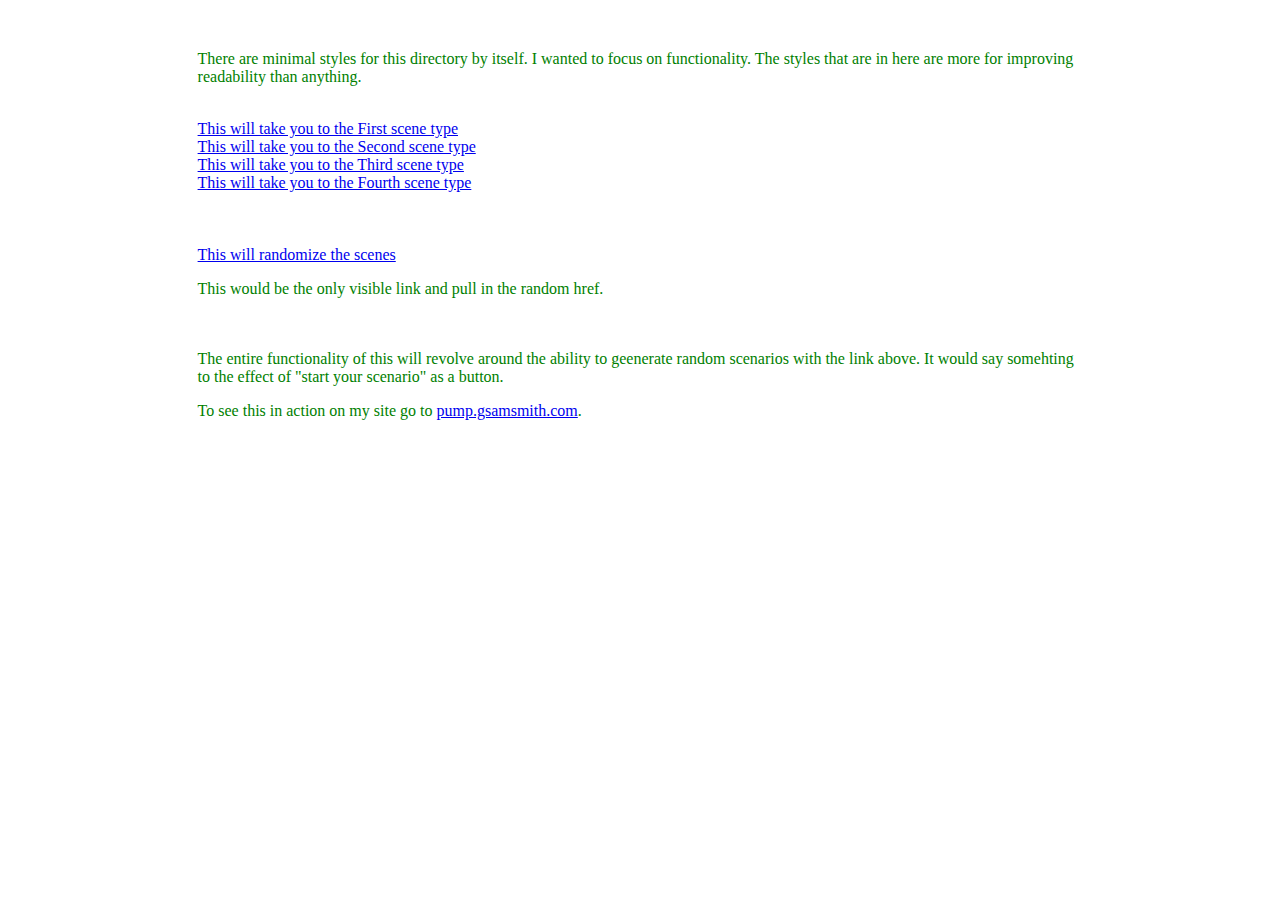
<file: index.html>
<!DOCTYPE html>
<html>
  <head>
    <meta charset="utf-8">
    <title>Pump Scenario</title>
    <link rel="stylesheet" type="text/css" href="style.css">
  </head>
  <body>
    <div class="scene" id="scene">
      <p>There are minimal styles for this directory by itself. I wanted to focus on functionality. The styles that are in here are more for improving readability than anything.</p><br>
      <a href="line-line.html">This will take you to the First scene type</a><br>
      <a href="fdc-line.html">This will take you to the Second scene type</a><br>
      <a href="monitor-line.html">This will take you to the Third scene type</a><br>
      <a href="supply-line-line.html">This will take you to the Fourth scene type</a><br><br><br><br>
      <a href="" class="random-link">This will randomize the scenes</a><p> This would be the only visible link and pull in the random href.<br><br><br></p>
      <p>The entire functionality of this will revolve around the ability to geenerate random scenarios with the link above. It would say somehting to the effect of "start your scenario" as a button.</p>
      <p>To see this in action on my site go to <a href="https://pump.gsamsmith.com/">pump.gsamsmith.com</a>.
    </div>
    <script src="scripts/randomize.js"></script>
  </body>
</html>
</file>
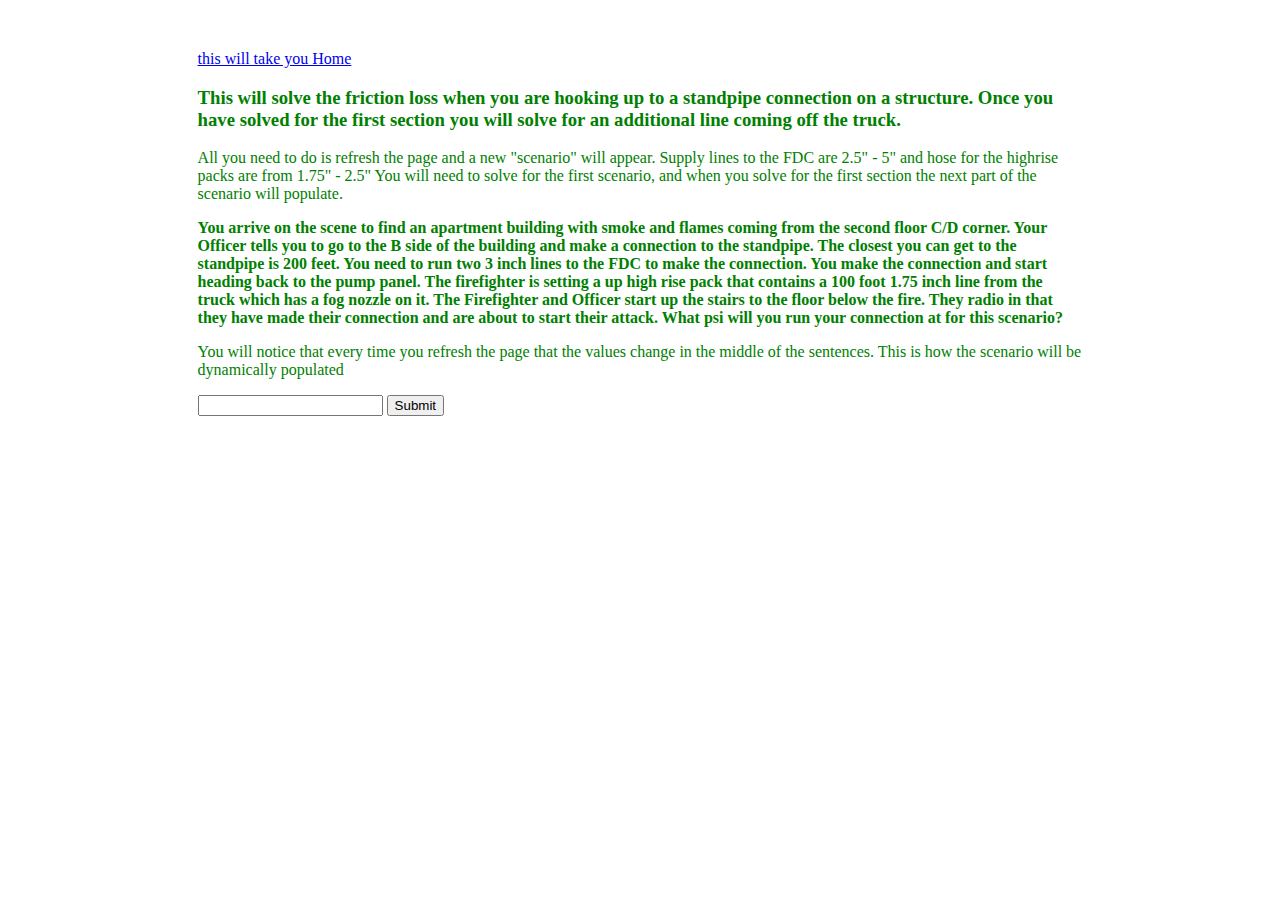
<file: fdc-line-live.html>
<!DOCTYPE html>
<html>
  <head>
    <meta charset="utf-8">
    <title>Pump Scenario</title>
    <link rel="stylesheet" type="text/css" href="style.css">
  </head>
  <body>
    <div class="scene" id="scene">
      <a href="index.html">this will take you Home</a>
      <h3>This will solve the friction loss when you are hooking up to a standpipe connection on a structure. Once you have solved for the first section you will solve for an additional line coming off the truck.</h3>
       <p>
         All you need to do is refresh the page and a new "scenario" will appear. Supply lines to the FDC are 2.5" - 5" and hose for the highrise packs are from 1.75" - 2.5" You will need to solve for the first scenario, and when you solve for the first section the next part of the scenario will populate.
       </p>
       <p><strong>You arrive on the scene to find an apartment building with smoke and flames coming from the <span class="scene-elevation"></span>. Your Officer tells you to go to the B side of the building and make a connection to the standpipe. The closest you can get to the standpipe is <span class="scene-FDC-size"></span> feet. You need to run <span class="scene-FDC-hose"></span> to the FDC to make the connection. You make the connection and start heading back to the pump panel. The firefighter is setting a up high rise pack that contains a <span class="scene-5"></span> foot <span class="scene-hose"></span> line from the truck<span class="scene-nozzle"></span>. <span class="scene-tip"></span>The Firefighter and Officer start up the stairs to the floor below the fire. They radio in that they have made their connection and are about to start their attack. What psi will you run your connection at for this scenario?</strong></p>

       <p>You will notice that every time you refresh the page that the values change in the middle
        of the sentences. This is how the scenario will be dynamically populated</p>

        <input id="numb">
        <button class="sub-but" type="button" onclick="checkMath(), showMore()">Submit</button>
        <p id="demo"></p>

      <!-- <div class="math-box">
       <p>If i have the coefficient I can run the math on any line we have avalible.</p>
       <p>This is the hose diameter = <span class="scene-8"></span></p>
       <p>This is the coefficient = <span class="scene-1"></span></p>
       <p>This is the GPM = <span class="scene-2"></span></p>
       <p>This is the Hose Length = <span class="scene-3"></span></p>
       <p>This is the Nozzle Pressure = <span class="scene-6"></span></p>
       <p>This is the PSI needed for the elevation = <span class="scene-7"></span></p>
       <p>This is the Total friction loss = <span class="scene-4"></span></p>
     </div> -->
     <div class="more-scene">
       <br>
       <p><strong>Command has been established and the next incoming unit is coming up to the scene awaiting assignment. There is report of a fire on the first floor of the structure. Command tells the crew to pull a <span class="scene-5-2"></span> foot <span class="scene-hose-2"></span> line from the truck<span class="scene-nozzle-2"></span> and extinguish the fire which is blocking an egress. The firefighter tells you that they are going to be running the line at <span class="scene-rand-gpm-2"></span> GPM. What psi are you going to run the second line at for this scenario?</strong></p>

        <input id="numb-2">
        <button type="button" onclick="checkMath2()">Submit</button>
        <p id="demo-2"></p>

      <div class="math-box">
       <p>If i have the coefficient I can run the math on any line we have avalible.</p>
       <p>This is the hose diameter = <span class="scene-8-2"></span></p>
       <p>This is the coefficient = <span class="scene-1-2"></span></p>
       <p>This is the GPM = <span class="scene-2-2"></span></p>
       <p>This is the Hose Length = <span class="scene-3-2"></span></p>
       <p>This is the Nozzle Pressure = <span class="scene-6-2"></span></p>
       <p>This is the PSI needed for the elevation = <span class="scene-7-2"></span></p>
       <p>This is the Total friction loss = <span class="scene-4-2"></span></p>
     </div>
    </div>
    <script src="scripts/fdc-line-live.js"></script>
  </body>
</html>
</file>
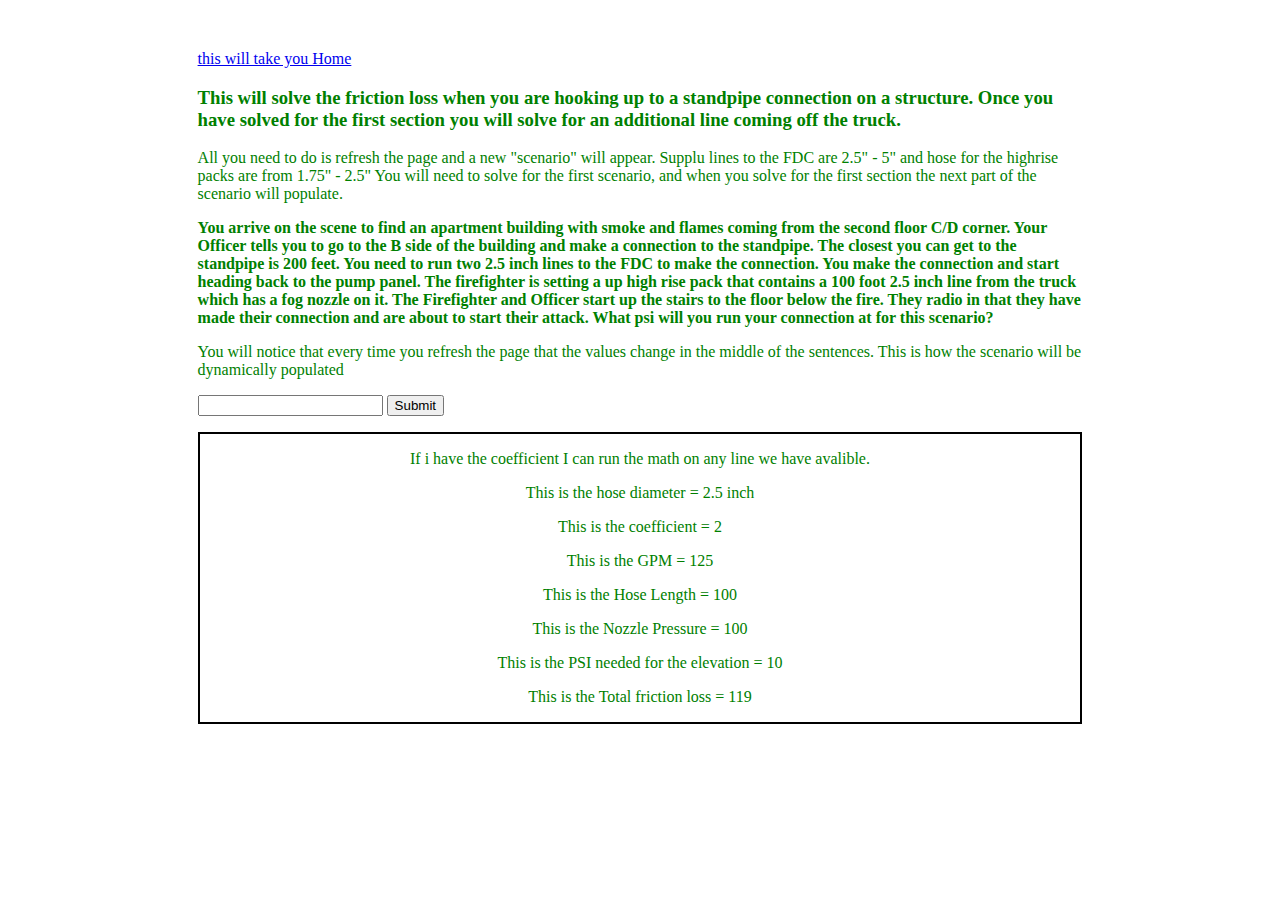
<file: fdc-line.html>
<!DOCTYPE html>
<html>
  <head>
    <meta charset="utf-8">
    <title>Pump Scenario</title>
    <link rel="stylesheet" type="text/css" href="style.css">
  </head>
  <body>
    <div class="scene" id="scene">
      <a href="index.html">this will take you Home</a>
      <h3>This will solve the friction loss when you are hooking up to a standpipe connection on a structure. Once you have solved for the first section you will solve for an additional line coming off the truck.</h3>
       <p>
         All you need to do is refresh the page and a new "scenario" will appear. Supplu lines to the FDC are 2.5" - 5" and hose for the highrise packs are from 1.75" - 2.5" You will need to solve for the first scenario, and when you solve for the first section the next part of the scenario will populate.
       </p>
       <p><strong>You arrive on the scene to find an apartment building with smoke and flames coming from the <span class="scene-elevation"></span>. Your Officer tells you to go to the B side of the building and make a connection to the standpipe. The closest you can get to the standpipe is <span class="scene-FDC-size"></span> feet. You need to run <span class="scene-FDC-hose"></span> to the FDC to make the connection. You make the connection and start heading back to the pump panel. The firefighter is setting a up high rise pack that contains a <span class="scene-5"></span> foot <span class="scene-hose"></span> line from the truck<span class="scene-nozzle"></span>. The Firefighter and Officer start up the stairs to the floor below the fire. They radio in that they have made their connection and are about to start their attack. What psi will you run your connection at for this scenario?</strong></p>

       <p>You will notice that every time you refresh the page that the values change in the middle
        of the sentences. This is how the scenario will be dynamically populated</p>

        <input id="numb">
        <button class="sub-but" type="button" onclick="checkMath(), showMore()">Submit</button>
        <p id="demo"></p>

      <div class="math-box">
       <p>If i have the coefficient I can run the math on any line we have avalible.</p>
       <p>This is the hose diameter = <span class="scene-8"></span></p>
       <p>This is the coefficient = <span class="scene-1"></span></p>
       <p>This is the GPM = <span class="scene-2"></span></p>
       <p>This is the Hose Length = <span class="scene-3"></span></p>
       <p>This is the Nozzle Pressure = <span class="scene-6"></span></p>
       <p>This is the PSI needed for the elevation = <span class="scene-7"></span></p>
       <p>This is the Total friction loss = <span class="scene-4"></span></p>
     </div>
     <div class="more-scene">
       <br>
       <p><strong>Command has been established and the next incoming unit is coming up to the scene awaiting assignment. There is report of a fire on the first floor of the structure. Command tells the crew to pull a <span class="scene-5-2"></span> foot <span class="scene-hose-2"></span> line from the truck<span class="scene-nozzle-2"></span> and extinguish the fire which is blocking an egress. The firefighter tells you that they are going to be running the line at <span class="scene-rand-gpm-2"></span> GPM. What psi are you going to run the second line at for this scenario?</strong></p>

        <input id="numb-2">
        <button type="button" onclick="checkMath2()">Submit</button>
        <p id="demo-2"></p>

      <div class="math-box">
       <p>If i have the coefficient I can run the math on any line we have avalible.</p>
       <p>This is the hose diameter = <span class="scene-8-2"></span></p>
       <p>This is the coefficient = <span class="scene-1-2"></span></p>
       <p>This is the GPM = <span class="scene-2-2"></span></p>
       <p>This is the Hose Length = <span class="scene-3-2"></span></p>
       <p>This is the Nozzle Pressure = <span class="scene-6-2"></span></p>
       <p>This is the PSI needed for the elevation = <span class="scene-7-2"></span></p>
       <p>This is the Total friction loss = <span class="scene-4-2"></span></p>
     </div>
    </div>
    <script src="scripts/fdc-line.js"></script>
  </body>
</html>
</file>
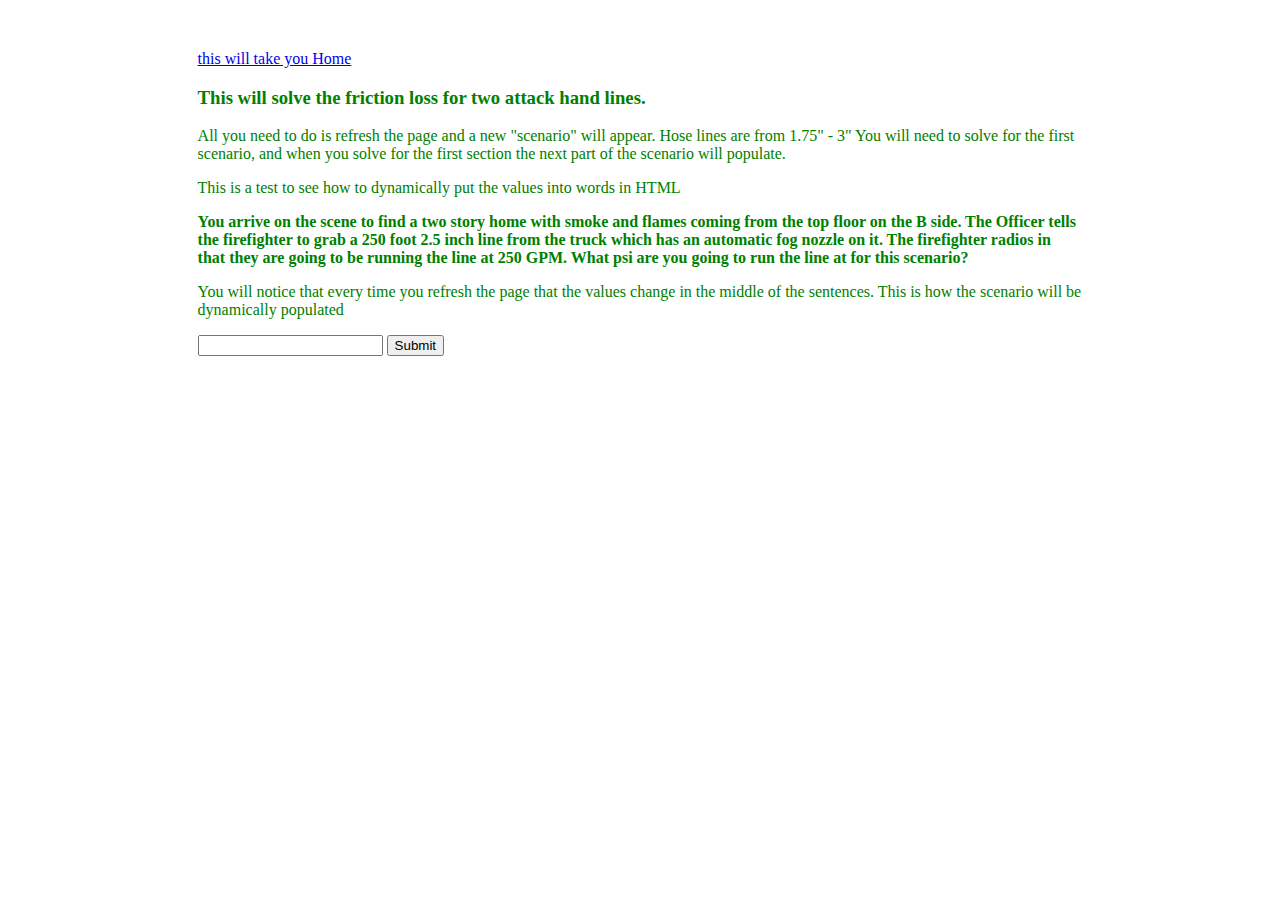
<file: line-line-live.html>
<!DOCTYPE html>
<html>
  <head>
    <meta charset="utf-8">
    <title>Pump Scenario</title>
    <link rel="stylesheet" type="text/css" href="style.css">
  </head>
  <body>
    <div class="scene" id="scene">
      <a href="index.html">this will take you Home</a>
      <h3>This will solve the friction loss for two attack hand lines.</h3>
       <p>
         All you need to do is refresh the page and a new "scenario" will appear. Hose lines are from 1.75" - 3" You will need to solve for the first scenario, and when you solve for the first section the next part of the scenario will populate.
       </p>
       <p>This is a test to see how to dynamically put the values into words in HTML</p>
       <p><strong>You arrive on the scene to find a <span class="scene-elevation"></span>. The Officer tells the firefighter
       to grab a <span class="scene-5"></span> foot <span class="scene-hose"></span> line from the truck<span class="scene-nozzle"></span>
       The firefighter radios in that they are going to be running the line at <span class="scene-rand-gpm"></span> GPM. What psi are you going to run the line at for this scenario?</strong></p>
       <p>You will notice that every time you refresh the page that the values change in the middle
        of the sentences. This is how the scenario will be dynamically populated</p>

        <input id="numb">
        <button class="sub-but" type="button" onclick="checkMath(), showMore()">Submit</button>
        <p id="demo"></p>

     <div class="more-scene">
       <br>
       <p><strong>Command has been established and the next incoming unit is coming up to the scene awaiting assignment. Command tells them to pull a <span class="scene-5-2"></span> foot <span class="scene-hose-2"></span> line from the truck<span class="scene-nozzle-2"></span>The firefighter tells you that they are going to be running the line at <span class="scene-rand-gpm-2"></span> GPM. What psi are you going to run the second line at for this scenario?</strong></p>

        <input id="numb-2">
        <button type="button" onclick="checkMath2()">Submit</button>
        <p id="demo-2"></p>

    </div>
    <script src="scripts/line-line-live.js"></script>
  </body>
</html>
</file>
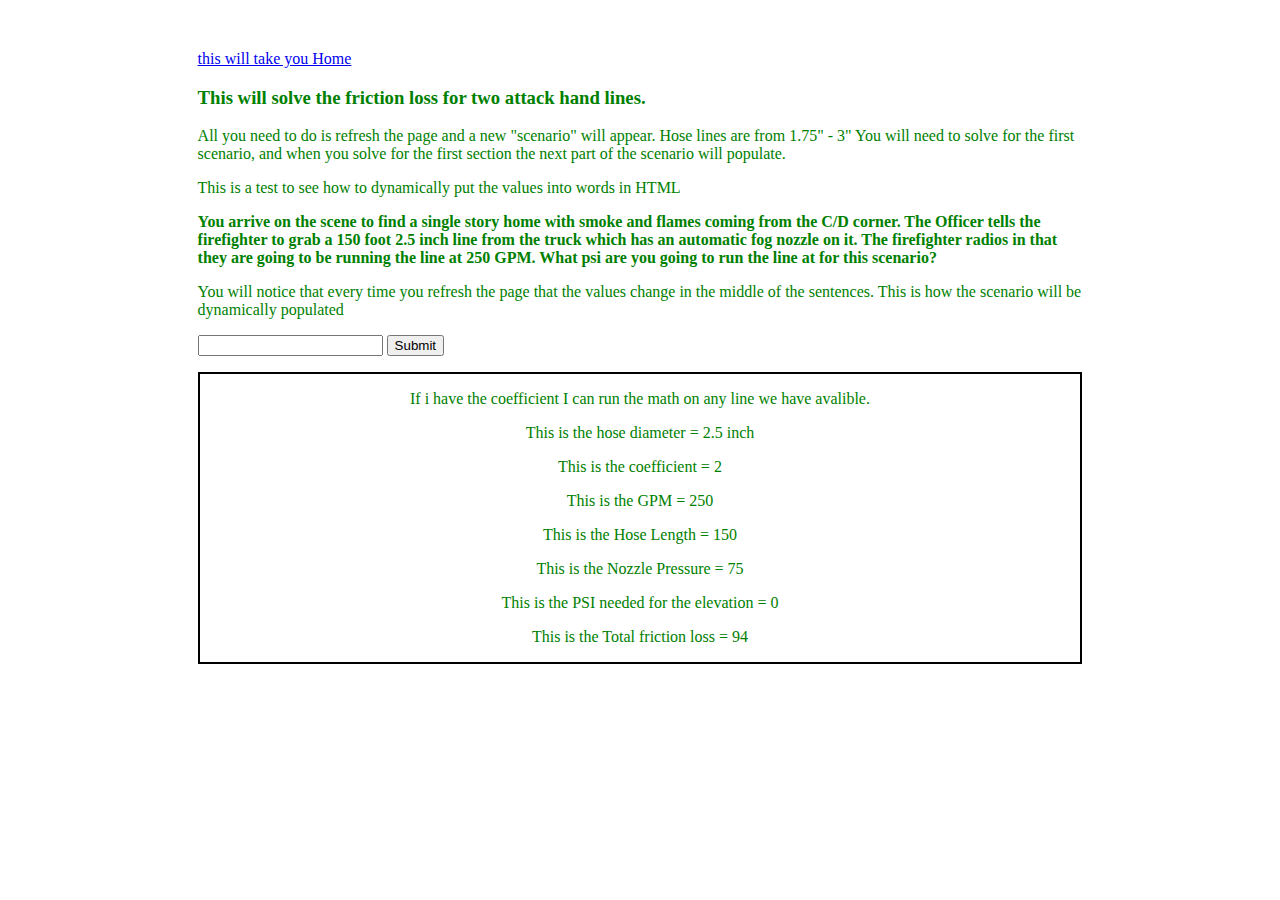
<file: line-line.html>
<!DOCTYPE html>
<html>
  <head>
    <meta charset="utf-8">
    <title>Pump Scenario</title>
    <link rel="stylesheet" type="text/css" href="style.css">
  </head>
  <body>
    <div class="scene" id="scene">
      <a href="index.html">this will take you Home</a>
      <h3>This will solve the friction loss for two attack hand lines.</h3>
       <p>
         All you need to do is refresh the page and a new "scenario" will appear. Hose lines are from 1.75" - 3" You will need to solve for the first scenario, and when you solve for the first section the next part of the scenario will populate.
       </p>
       <p>This is a test to see how to dynamically put the values into words in HTML</p>
       <p><strong>You arrive on the scene to find a <span class="scene-elevation"></span>. The Officer tells the firefighter
       to grab a <span class="scene-5"></span> foot <span class="scene-hose"></span> line from the truck<span class="scene-nozzle"></span>
       The firefighter radios in that they are going to be running the line at <span class="scene-rand-gpm"></span> GPM. What psi are you going to run the line at for this scenario?</strong></p>
       <p>You will notice that every time you refresh the page that the values change in the middle
        of the sentences. This is how the scenario will be dynamically populated</p>

        <input id="numb">
        <button class="sub-but" type="button" onclick="checkMath(), showMore()">Submit</button>
        <p id="demo"></p>

      <div class="math-box">
       <p>If i have the coefficient I can run the math on any line we have avalible.</p>
       <p>This is the hose diameter = <span class="scene-8"></span></p>
       <p>This is the coefficient = <span class="scene-1"></span></p>
       <p>This is the GPM = <span class="scene-2"></span></p>
       <p>This is the Hose Length = <span class="scene-3"></span></p>
       <p>This is the Nozzle Pressure = <span class="scene-6"></span></p>
       <p>This is the PSI needed for the elevation = <span class="scene-7"></span></p>
       <p>This is the Total friction loss = <span class="scene-4"></span></p>
     </div>
     <div class="more-scene">
       <br>
       <p><strong>Command has been established and the next incoming unit is coming up to the scene awaiting assignment. Command tells them to pull a <span class="scene-5-2"></span> foot <span class="scene-hose-2"></span> line from the truck<span class="scene-nozzle-2"></span>The firefighter tells you that they are going to be running the line at <span class="scene-rand-gpm-2"></span> GPM. What psi are you going to run the second line at for this scenario?</strong></p>

        <input id="numb-2">
        <button type="button" onclick="checkMath2()">Submit</button>
        <p id="demo-2"></p>

      <div class="math-box">
       <p>If i have the coefficient I can run the math on any line we have avalible.</p>
       <p>This is the hose diameter = <span class="scene-8-2"></span></p>
       <p>This is the coefficient = <span class="scene-1-2"></span></p>
       <p>This is the GPM = <span class="scene-2-2"></span></p>
       <p>This is the Hose Length = <span class="scene-3-2"></span></p>
       <p>This is the Nozzle Pressure = <span class="scene-6-2"></span></p>
       <p>This is the PSI needed for the elevation = <span class="scene-7-2"></span></p>
       <p>This is the Total friction loss = <span class="scene-4-2"></span></p>
     </div>
    </div>
    <script src="scripts/line-line.js"></script>
  </body>
</html>
</file>
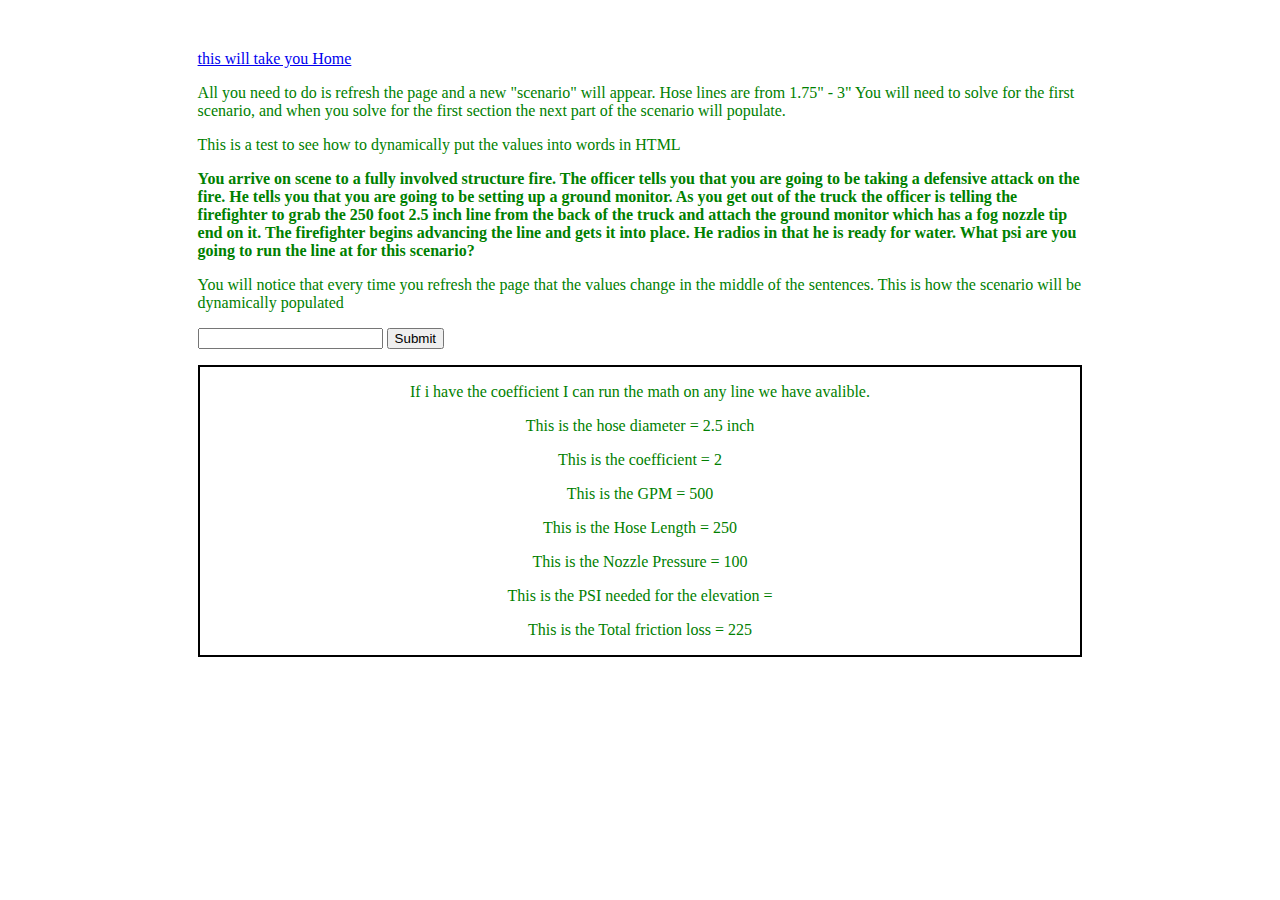
<file: monitor-line.html>
<!DOCTYPE html>
<html>
  <head>
    <meta charset="utf-8">
    <title>Pump Scenario</title>
    <link rel="stylesheet" type="text/css" href="style.css">
  </head>
  <body>
    <div class="scene" id="scene">
      <a href="index.html">this will take you Home</a>
       <p>
         All you need to do is refresh the page and a new "scenario" will appear. Hose lines are from 1.75" - 3" You will need to solve for the first scenario, and when you solve for the first section the next part of the scenario will populate.
       </p>
       <p>This is a test to see how to dynamically put the values into words in HTML</p>
       <p><strong>You arrive on scene to a fully involved structure fire. The officer tells you that you are going to be taking a defensive attack on the fire. He tells you that you are going to be setting up a ground monitor. As you get out of the truck the officer is telling the firefighter to grab the <span class="scene-5"></span> foot <span class="scene-hose"></span> line from the back of the truck and attach the ground monitor <span class="scene-nozzle"></span> end on it.<span class="scene-rand-tip"></span> The firefighter begins advancing the line and gets it into place. He radios in that he is ready for water. What psi are you going to run the line at for this scenario?</strong></p>
       <p>You will notice that every time you refresh the page that the values change in the middle
        of the sentences. This is how the scenario will be dynamically populated</p>

        <input id="numb">
        <button class="sub-but" type="button" onclick="checkMath(), showMore()">Submit</button>
        <p id="demo"></p>

      <div class="math-box">
       <p>If i have the coefficient I can run the math on any line we have avalible.</p>
       <p>This is the hose diameter = <span class="scene-8"></span></p>
       <p>This is the coefficient = <span class="scene-1"></span></p>
       <p>This is the GPM = <span class="scene-2"></span></p>
       <p>This is the Hose Length = <span class="scene-3"></span></p>
       <p>This is the Nozzle Pressure = <span class="scene-6"></span></p>
       <p>This is the PSI needed for the elevation = <span class="scene-7"></span></p>
       <p>This is the Total friction loss = <span class="scene-4"></span></p>
     </div>
     <div class="more-scene">
       <br>
       <p><strong>Command has been established and the next incoming unit is coming up to the scene awaiting assignment. As they are walking up your officer tells them to pull a <span class="scene-5-2"></span> foot <span class="scene-hose-2"></span> line from the truck<span class="scene-nozzle-2"></span> <span class="scene-tip-2"></span>What psi are you going to run the second line at for this scenario?</strong></p>

        <input id="numb-2">
        <button type="button" onclick="checkMath2()">Submit</button>
        <p id="demo-2"></p>

      <div class="math-box">
       <p>If i have the coefficient I can run the math on any line we have avalible.</p>
       <p>This is the hose diameter = <span class="scene-8-2"></span></p>
       <p>This is the coefficient = <span class="scene-1-2"></span></p>
       <p>This is the GPM = <span class="scene-2-2"></span></p>
       <p>This is the Hose Length = <span class="scene-3-2"></span></p>
       <p>This is the Nozzle Pressure = <span class="scene-6-2"></span></p>
       <p>This is the PSI needed for the elevation = <span class="scene-7-2"></span></p>
       <p>This is the Total friction loss = <span class="scene-4-2"></span></p>
     </div>
    </div>
    <script src="scripts/monitor-line.js"></script>
  </body>
</html>
</file>
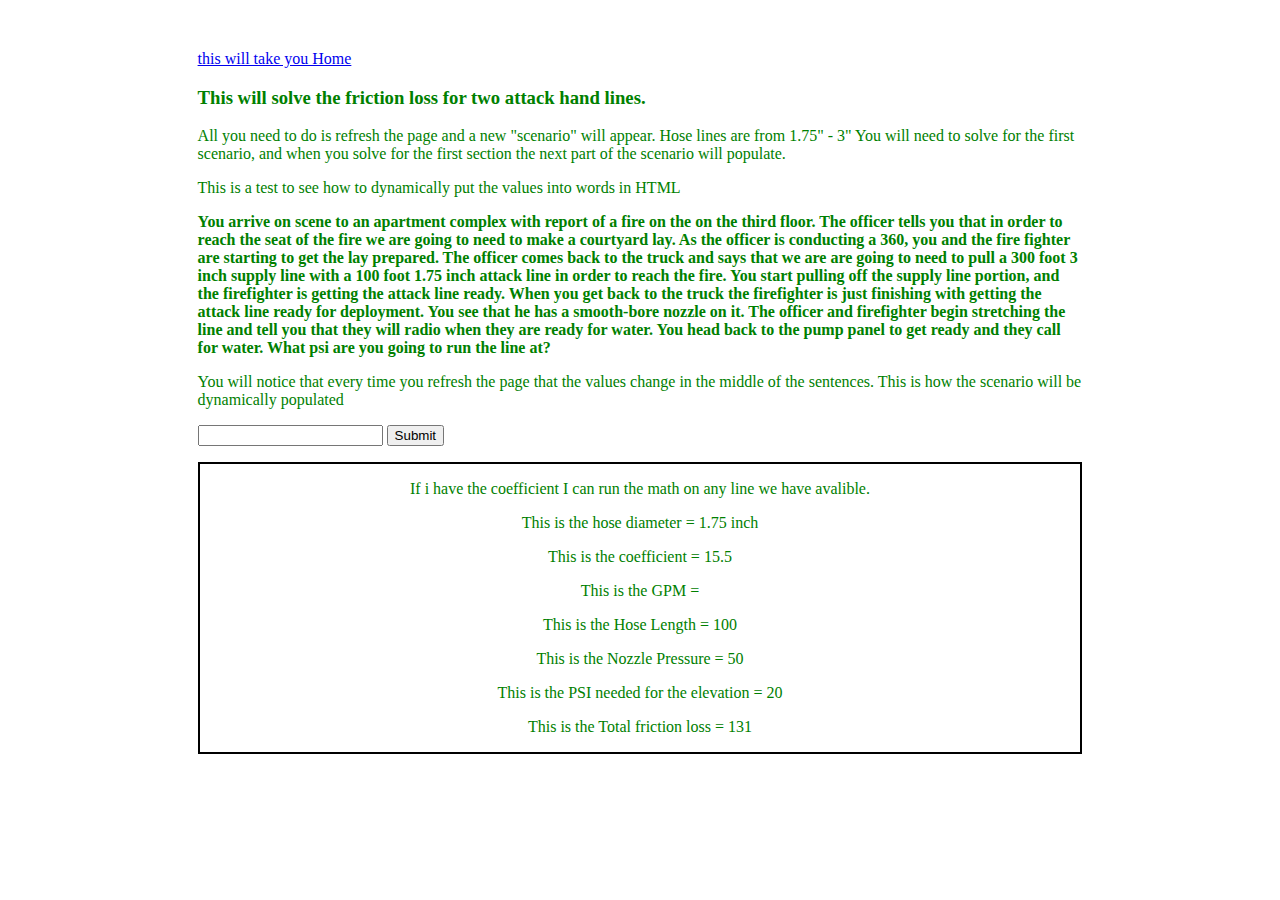
<file: supply-line-line.html>
<!DOCTYPE html>
<html>
  <head>
    <meta charset="utf-8">
    <title>Pump Scenario</title>
    <link rel="stylesheet" type="text/css" href="style.css">
  </head>
  <body>
    <div class="scene" id="scene">
      <a href="index.html">this will take you Home</a>
      <h3>This will solve the friction loss for two attack hand lines.</h3>
       <p>
         All you need to do is refresh the page and a new "scenario" will appear. Hose lines are from 1.75" - 3" You will need to solve for the first scenario, and when you solve for the first section the next part of the scenario will populate.
       </p>
       <p>This is a test to see how to dynamically put the values into words in HTML</p>
       <p><strong>You arrive on scene to an apartment complex with report of a fire on the <span class="scene-elevation"></span>. The officer tells you that in order to reach the seat of the fire we are going to need to make a courtyard lay. As the officer is conducting a 360, you and the fire fighter are starting to get the lay prepared. The officer comes back to the truck and says that we are are going to need to pull a <span class="scene-supply-hose"></span> foot <span class="scene-supply-dia"></span> supply line with a <span class="scene-5"></span> foot <span class="scene-hose"></span> attack line in order to reach the fire. You start pulling off the supply line portion, and the firefighter is getting the attack line ready. When you get back to the truck the firefighter is just finishing with getting the attack line ready for deployment. You see that he has <span class="scene-nozzle"></span> The officer and firefighter begin stretching the line and tell you that they will radio when they are ready for water. You head back to the pump panel to get ready and they call for water. What psi are you going to run the line at?
       </strong></p>
       <p>You will notice that every time you refresh the page that the values change in the middle
        of the sentences. This is how the scenario will be dynamically populated</p>

        <input id="numb">
        <button class="sub-but" type="button" onclick="checkMath(), showMore()">Submit</button>
        <p id="demo"></p>

      <div class="math-box">
       <p>If i have the coefficient I can run the math on any line we have avalible.</p>
       <p>This is the hose diameter = <span class="scene-8"></span></p>
       <p>This is the coefficient = <span class="scene-1"></span></p>
       <p>This is the GPM = <span class="scene-2"></span></p>
       <p>This is the Hose Length = <span class="scene-3"></span></p>
       <p>This is the Nozzle Pressure = <span class="scene-6"></span></p>
       <p>This is the PSI needed for the elevation = <span class="scene-7"></span></p>
       <p>This is the Total friction loss = <span class="scene-4"></span></p>
     </div>
     <!-- <div class="more-scene">
       <br>
       <p><strong>Command has been established and the next incoming unit is coming up to the scene awaiting assignment. Command tells them to pull a <span class="scene-5-2"></span> foot <span class="scene-hose-2"></span> line from the truck<span class="scene-nozzle-2"></span>The firefighter tells you that they are going to be running the line at <span class="scene-rand-gpm-2"></span> GPM. What psi are you going to run the second line at for this scenario?</strong></p>

        <input id="numb-2">
        <button type="button" onclick="checkMath2()">Submit</button>
        <p id="demo-2"></p>

      <div class="math-box">
       <p>If i have the coefficient I can run the math on any line we have avalible.</p>
       <p>This is the hose diameter = <span class="scene-8-2"></span></p>
       <p>This is the coefficient = <span class="scene-1-2"></span></p>
       <p>This is the GPM = <span class="scene-2-2"></span></p>
       <p>This is the Hose Length = <span class="scene-3-2"></span></p>
       <p>This is the Nozzle Pressure = <span class="scene-6-2"></span></p>
       <p>This is the PSI needed for the elevation = <span class="scene-7-2"></span></p>
       <p>This is the Total friction loss = <span class="scene-4-2"></span></p>
     </div>
    </div> -->
    <script src="scripts/supply-line-line.js"></script>
  </body>
</html>
</file>
<file: style.css>
.scene {
  margin: 50px auto;
  color: green;
  width: 70%;
}

.math-box {
  border: 2px solid black;
  text-align: center;
}
.more-scene {
  display: none;
}
</file>
